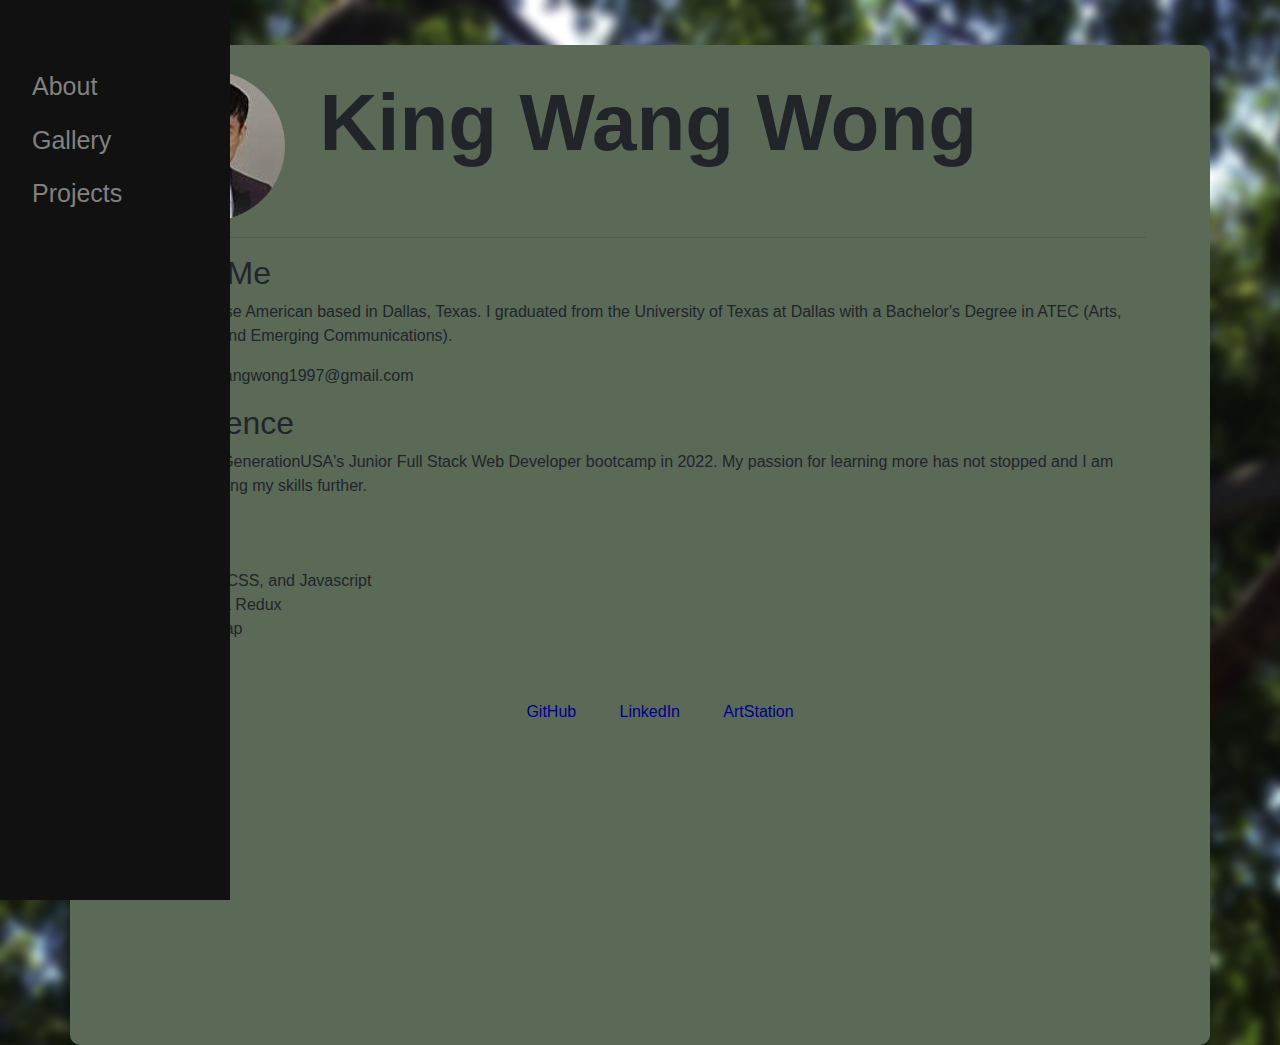
<file: index.html>
<!DOCTYPE html>
<html lang="en">

<head>
    <meta charset="UTF-8">
    <meta http-equiv="X-UA-Compatible" content="IE=edge">
    <meta name="viewport" content="width=device-width, initial-scale=1.0">
    <title>King Wang Wong's About</title>
    <link rel="stylesheet" href="https://maxcdn.bootstrapcdn.com/bootstrap/4.0.0/css/bootstrap.min.css"
        integrity="sha384-Gn5384xqQ1aoWXA+058RXPxPg6fy4IWvTNh0E263XmFcJlSAwiGgFAW/dAiS6JXm" crossorigin="anonymous">
    <link rel="stylesheet" href="resources/style.css">
</head>

<body>

    <div class="bg-image"
        style="background-image: url('resources/IMG_0180.JPG'); width: 100%; height: 100%; vertical-align: middle;">
        <div id="mySidenav" class="sidenav">
            <!-- <a href="javascript:void(0)" class="closebtn" onclick="closeNav()">&times;</a> -->
            <a href="./index.html">About</a>
            <a href="./gallery.html">Gallery</a>
            <a href="./projects.html">Projects</a>
        </div>
        <span style="font-size:30px;cursor:pointer;color:antiquewhite; margin-left: 20px" onclick="openNav()">&#9776;
            open</span>
        <div class="container">
            <div class="banner">
                <img src="resources/P22_websize.jpg" class="">
                <h1 class="d-inline-block"> King Wang Wong</h1>
            </div>
            <hr>
            <div class="">
                <h2>About Me</h2>
                <p>I am a Chinese American based in Dallas, Texas. I graduated from the University of Texas at Dallas
                    with a Bachelor's Degree in ATEC
                    (Arts, Technology and Emerging Communications).
                </p>
                <p>Email: kingwangwong1997@gmail.com</p>
            </div>
            <div class="">
                <h2>Experience</h2>
                <p>I completed GenerationUSA's Junior Full Stack Web Developer bootcamp in 2022. My passion for learning
                    more has not stopped and I am currently honing my skills further.</p>
            </div>
            <div class="">
                <h2>Skills</h2>
                <p>
                <ul>
                    <li>HTML, CSS, and Javascript</li>
                    <li>React & Redux</li>
                    <li>Bootstrap</li>
                    <li>SQL</li>
                </ul>
                </p>
            </div>
            <div class="footer">
                <ul class="links">
                    <li><a href="https://github.com/kingwangwong">GitHub</a></li>
                    <li><a href="https://www.linkedin.com/in/king-wang-wong-892200b6/">LinkedIn</a></li>
                    <li><a href="">ArtStation</a></li>
                </ul>
            </div>

        </div>
    </div>
    <script src="./main.js"></script>
</body>

</html>
</file>
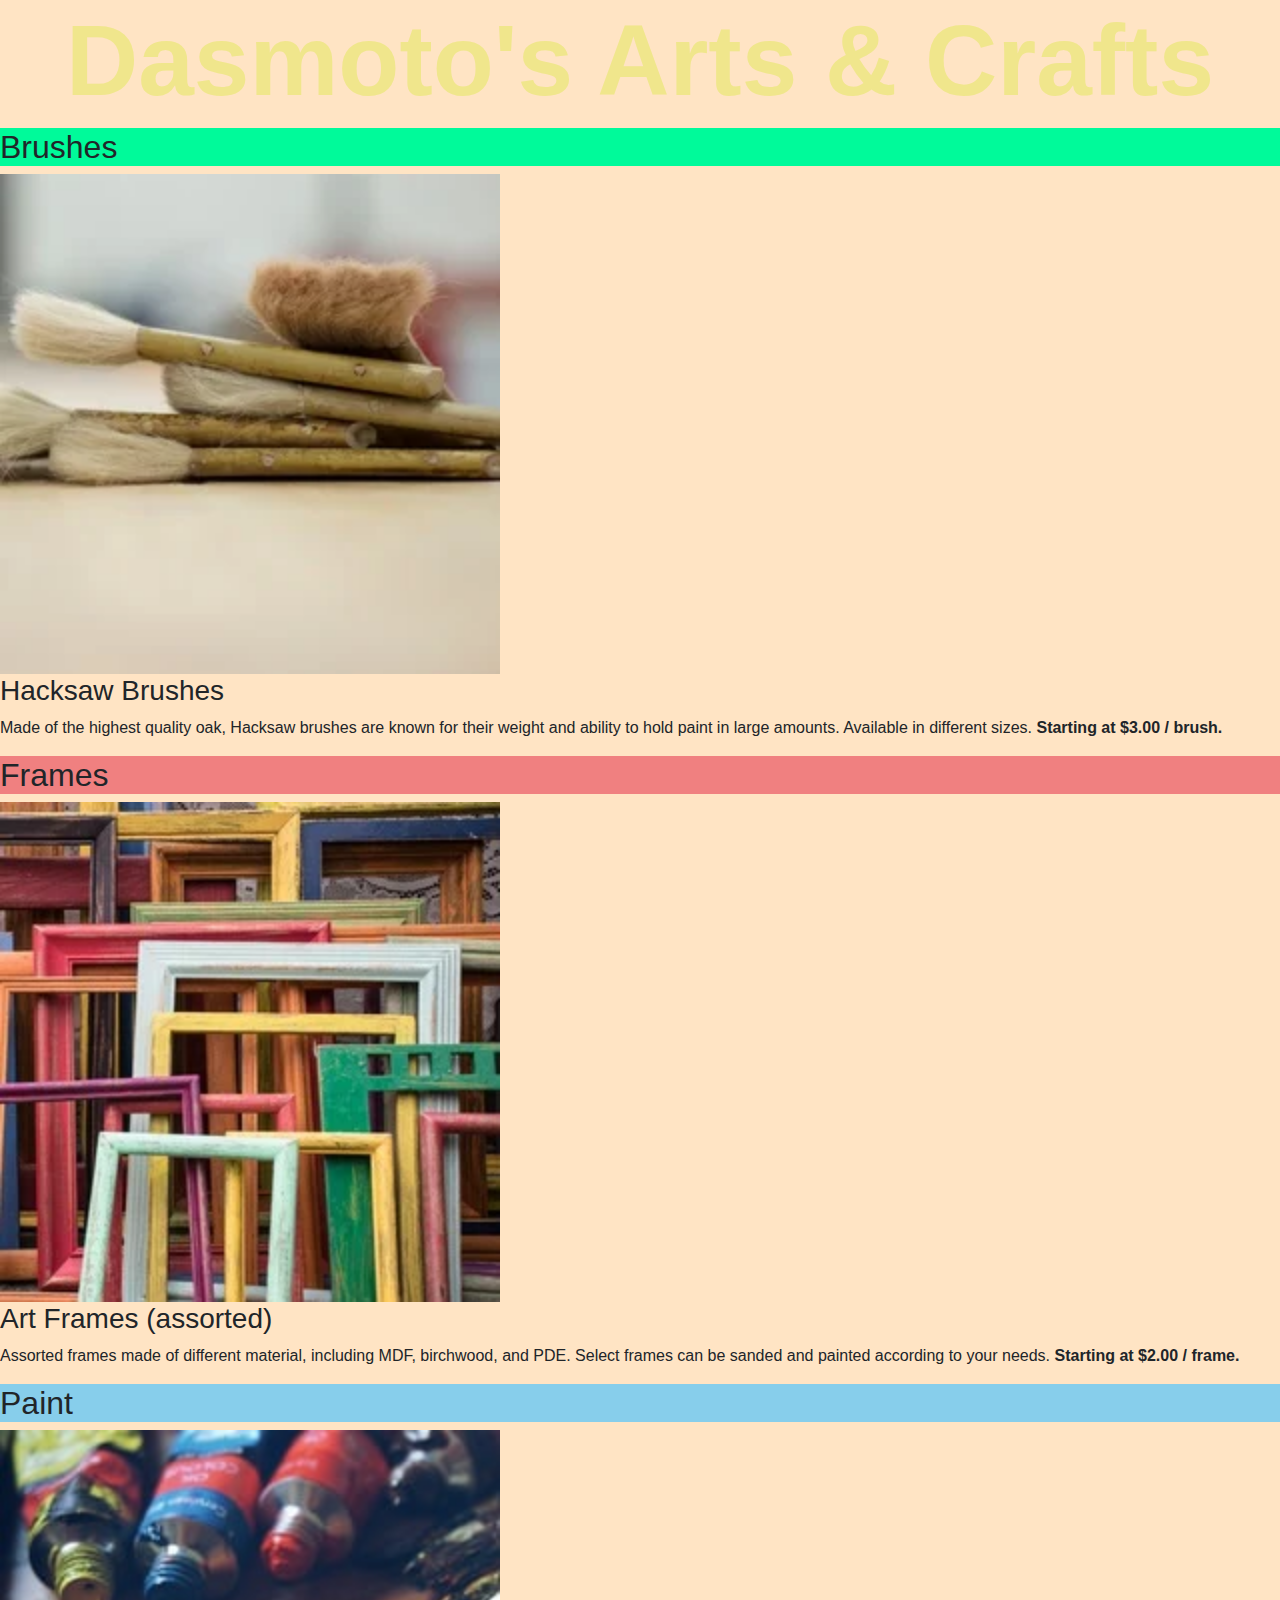
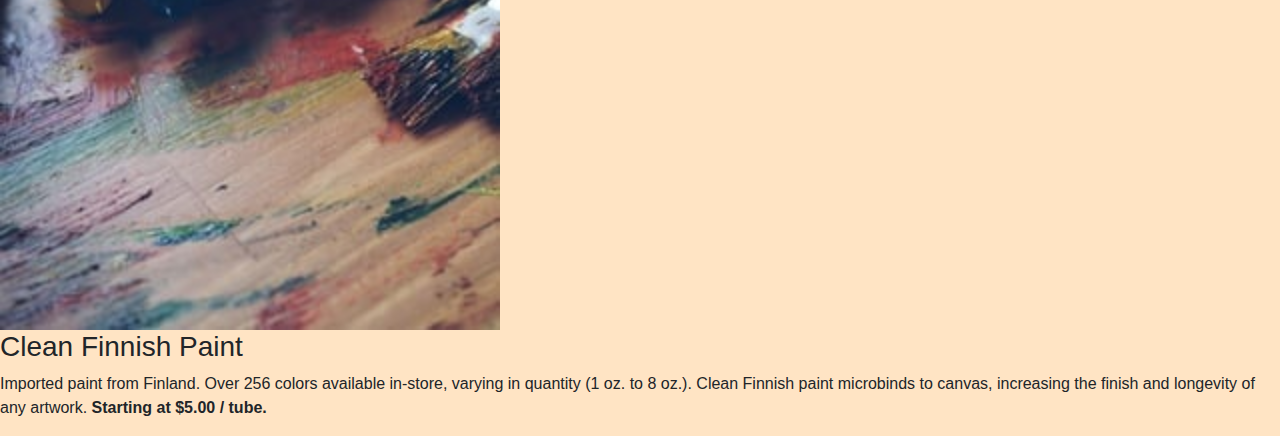
<file: proj/index.html>
<!DOCTYPE html>
<html lang="en">

<head>
    <meta charset="UTF-8">
    <meta http-equiv="X-UA-Compatible" content="IE=edge">
    <meta name="viewport" content="width=device-width, initial-scale=1.0">
    <title>Document</title>
    <link rel="stylesheet" href="https://maxcdn.bootstrapcdn.com/bootstrap/4.0.0/css/bootstrap.min.css"
        integrity="sha384-Gn5384xqQ1aoWXA+058RXPxPg6fy4IWvTNh0E263XmFcJlSAwiGgFAW/dAiS6JXm" crossorigin="anonymous">
    <link rel="stylesheet" href="resources/style.css">
</head>

<body>
    <div class="banner">
        <h1>Dasmoto's Arts & Crafts</h1>
    </div>
    <div class="green">
        <h2>Brushes</h2>
    </div>
    <img src="resources/dfasadfa.jpg" alt="brushes" width="500">
    <h3>Hacksaw Brushes</h3>
    <p>Made of the highest quality oak, Hacksaw brushes are known for their weight and ability to hold paint in large
        amounts. Available in different sizes. <a>Starting at $3.00 / brush.</a></p>
    <div class="pink">
        <h2>Frames</h2>
    </div>
    <img src="resources/frames.jpg" alt="frames" width="500">
    <h3>Art Frames (assorted)</h3>
    <p>Assorted frames made of different material, including MDF, birchwood, and PDE. Select frames can be sanded and
        painted according to your needs. <a>Starting at $2.00 / frame.</a></p>
    <div class="blue">
        <h2>Paint</h2>
    </div>
    <img src="resources/finnish.jpeg" alt="paint tubes" width="500">
    <h3>Clean Finnish Paint</h3>
    <p>Imported paint from Finland. Over 256 colors available in-store, varying in quantity (1 oz. to 8 oz.). Clean
        Finnish paint microbinds to canvas, increasing the finish and longevity of any artwork. <a>Starting at $5.00 /
            tube.</a></p>
</body>

</html>
</file>
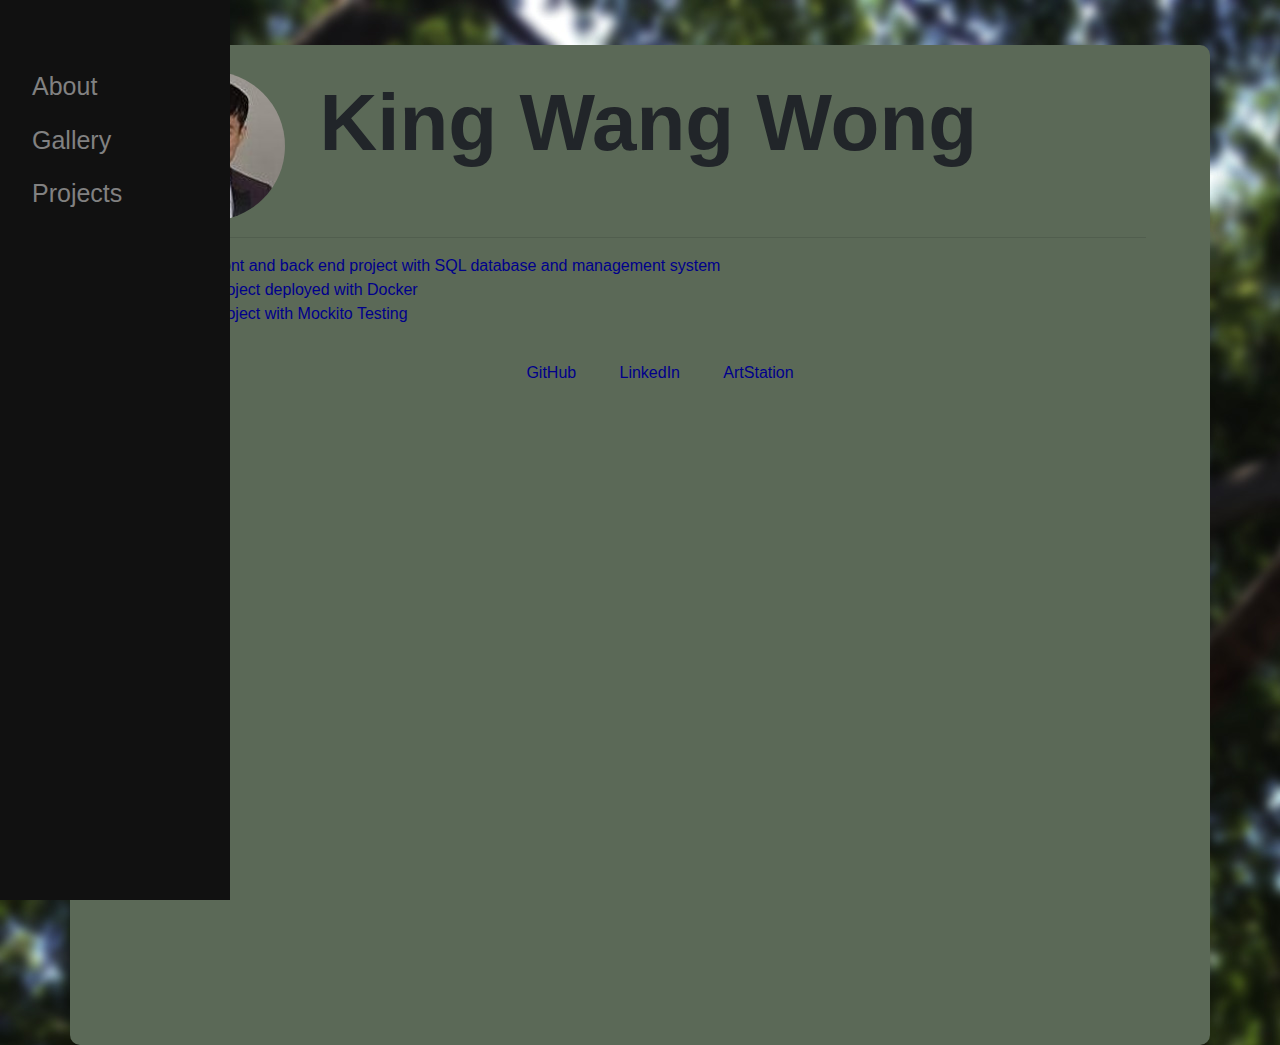
<file: projects.html>
<!DOCTYPE html>
<html lang="en">

<head>
    <meta charset="UTF-8">
    <meta http-equiv="X-UA-Compatible" content="IE=edge">
    <meta name="viewport" content="width=device-width, initial-scale=1.0">
    <title>King Wang Wong's Projects</title>
    <link rel="stylesheet" href="https://maxcdn.bootstrapcdn.com/bootstrap/4.0.0/css/bootstrap.min.css"
        integrity="sha384-Gn5384xqQ1aoWXA+058RXPxPg6fy4IWvTNh0E263XmFcJlSAwiGgFAW/dAiS6JXm" crossorigin="anonymous">
    <link rel="stylesheet" href="resources/style.css">
</head>

<body>

    <div class="bg-image"
        style="background-image: url('resources/IMG_0180.JPG'); width: 100%; height: 100%; vertical-align: middle;">
        <div id="mySidenav" class="sidenav">
            <!-- <a href="javascript:void(0)" class="closebtn" onclick="closeNav()">&times;</a> -->
            <a href="./index.html">About</a>
            <a href="./gallery.html">Gallery</a>
            <a href="./projects.html">Projects</a>
        </div>
        <span style="font-size:30px;cursor:pointer;color:antiquewhite; margin-left: 20px" onclick="openNav()">&#9776;
            open</span>
        <div class="container">
            <div class="banner">
                <img src="resources/P22_websize.jpg" class="">
                <h1 class="d-inline-block"> King Wang Wong</h1>
            </div>
            <hr>
            <ul>
                <li><a href="https://github.com/kingwangwong/studentmanagementsystem">Java front and back end project with SQL database and management system</a></li>
                <li><a href="https://github.com/kingwangwong/jfs-docker">Java project deployed with Docker</a></li>
                <li><a href="https://github.com/kingwangwong/jfs-mockito">Java project with Mockito Testing</a></li>
            </ul>
            

            <div class="footer">
                <ul class="links">
                    <li><a href="https://github.com/kingwangwong">GitHub</a></li>
                    <li><a href="https://www.linkedin.com/in/king-wang-wong-892200b6/">LinkedIn</a></li>
                    <li><a href="">ArtStation</a></li>
                </ul>
            </div>

        </div>
    </div>
    <script src="./main.js"></script>
</body>

</html>
</file>
<file: resources/style.css>
.container {
    background-color: rgb(91, 105, 87);
    padding: 2% 5%;
    border-radius: 10px ;
    height: 1000px;
    
}
.banner img {
    height: 150px; 
    border-radius: 100%;
    display: inline;
}

h1 {
    font-size: 80px;
    font-weight: bold;
    text-align: center;
    margin-left: 30px;
}
.links {
    list-style-type: none;
    text-align: center;
}
.links li {
    display: inline-block;
    padding: 2%;
}
a {
    color:darkblue;
}

.footer{
    bottom: 0;
    width: 100%;

}

.sidenav {
    height: 100%;
    width: 230px;
    position: fixed;
    z-index: 1;
    top: 0;
    left: 0;
    background-color: #111;
    overflow-x: hidden;
    transition: 0.5s;
    padding-top: 60px;
  }
  
  .sidenav a {
    padding: 8px 8px 8px 32px;
    text-decoration: none;
    font-size: 25px;
    color: #818181;
    display: block;
    transition: 0.3s;
  }
  
  .sidenav a:hover {
    color: #f1f1f1;
  }
  
  
  .sidenav .closebtn {
    position: absolute;
    top: 0;
    right: 25px;
    font-size: 36px;
    margin-left: 50px;
  }
  
  @media screen and (max-height: 450px) {
    .sidenav {padding-top: 15px;}
    .sidenav a {font-size: 18px;}
  }
</file>
<file: proj/resources/style.css>
body, html {
    background-color: bisque;
}

.banner {
    background-image: url("https://content.codecademy.com/courses/freelance-1/unit-2/pattern.jpeg") !important;
}

h1 {
    font-family: Helvetica;
    font-size: 100px;
    font-weight: bold;
    color: khaki;
    text-align: center;
}
a {
    font-family: Helvetica;
    font-weight: bold;
    color: blue;
}
.green {
    background-color: mediumspringgreen;
}
.pink { 
    background-color: lightcoral;
}
.blue {
    background-color: skyblue;
}
</file>
